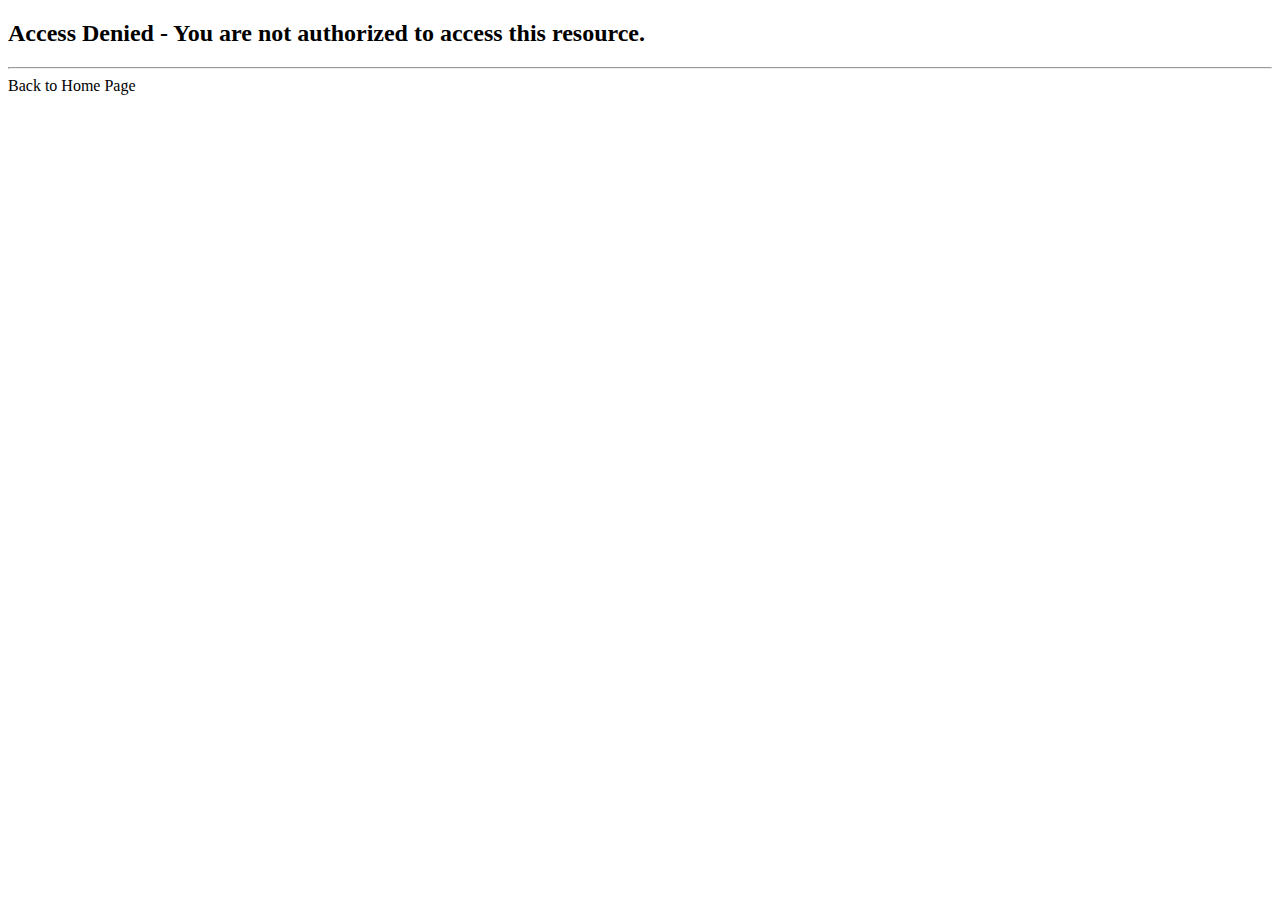
<file: src/main/resources/templates/access-denied.html>
<!DOCTYPE html>
<html xmlns:th="http://www.thymeleaf.org">

<head>
	<title>luv2code - Access Denied</title>
</head>

<body>

	<h2>Access Denied - You are not authorized to access this resource.</h2>

	<hr>
	
	<a th:href="@{/}">Back to Home Page</a>
	
</body>

</html>
</file>
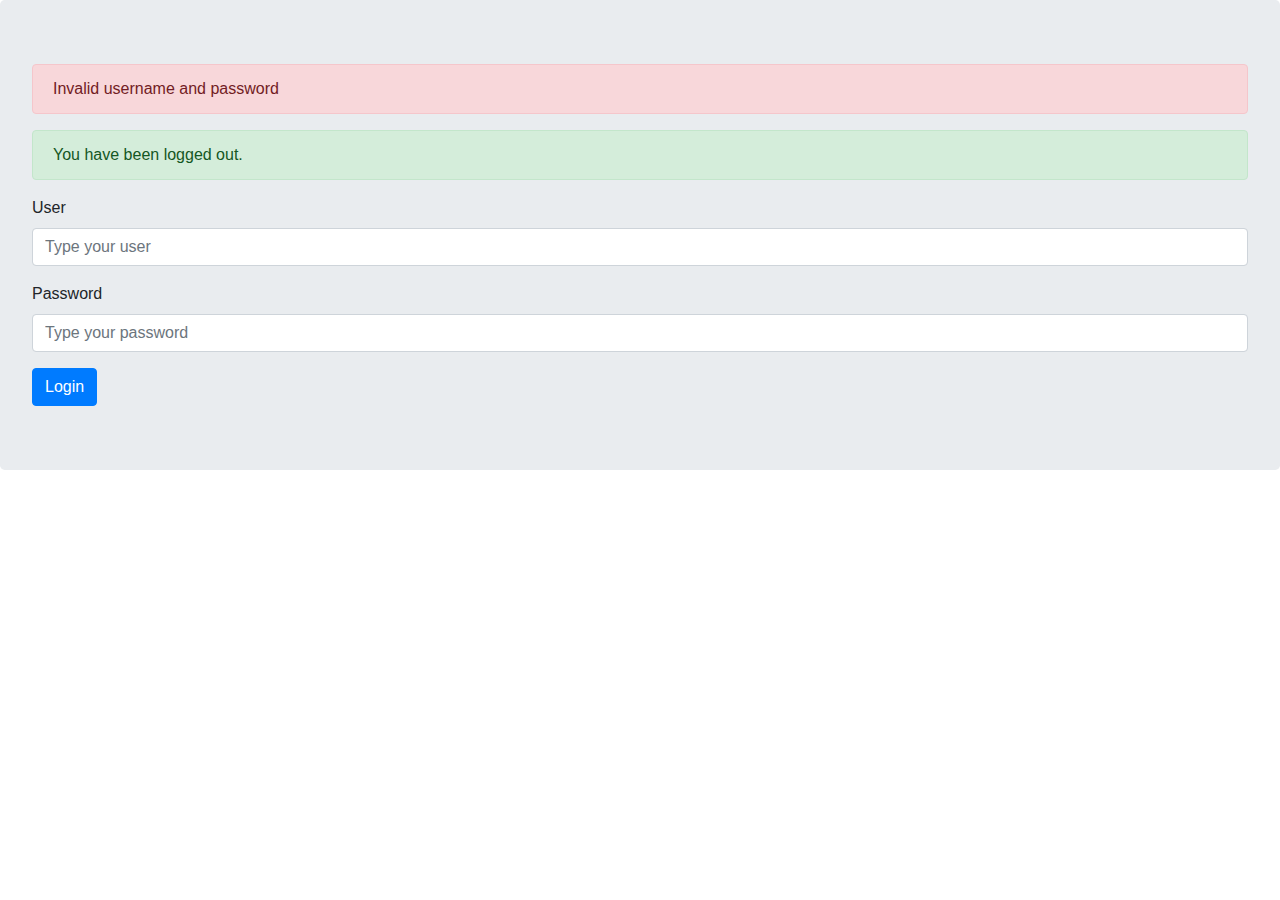
<file: src/main/resources/templates/login.html>
<!DOCTYPE HTML>
<html xmlns:th="http://www.thymeleaf.org">

<head>
	<title>Login Page</title>
	
	<meta charset="utf-8">
    <meta name="viewport" 
          content="width=device-width, initial-scale=1, shrink-to-fit=no">

    <!-- Bootstrap CSS -->
    <link rel="stylesheet" 
          href="https://stackpath.bootstrapcdn.com/bootstrap/4.4.1/css/bootstrap.min.css">
    
</head>

<body>

    <div class="jumbotron">
        <!-- login form -->
       <form th:action="@{/authenticateTheUser}" class="form-horizontal"
             method="post">
             
          <!-- place for message: error, alert etc ... --> 
          <div class="form-group">
             <div class="col-xs-15">
                <div>
                
                <!-- check for login error -->
                <div th:if="${param.error}">
                
                   <div class="alert alert-danger col-xs-offset-1 col-xs-10">
                      Invalid username and password
                   </div>
                </div>
                
                <!-- Check for logout -->
                <div th:if="${param.logout}">
										            
					<div class="alert alert-success col-xs-offset-1 col-xs-10">
						You have been logged out.
					</div>
								    
				</div>
                </div>
             </div>
          </div> 
           
             
          <div class="form-group">
              <label>User</label>
              <input type="text" name="username" placeholder="Type your user"
                     class="form-control">
               
         </div>
         <div class="form-group">
             <label>Password</label>
             <input type="password" name="password" placeholder="Type your password" 
                    class="form-control">
        </div>
         
           <button type="submit" class="btn btn-primary">Login</button>
    </form>
  </div>

	 

</body>

</html>
</file>
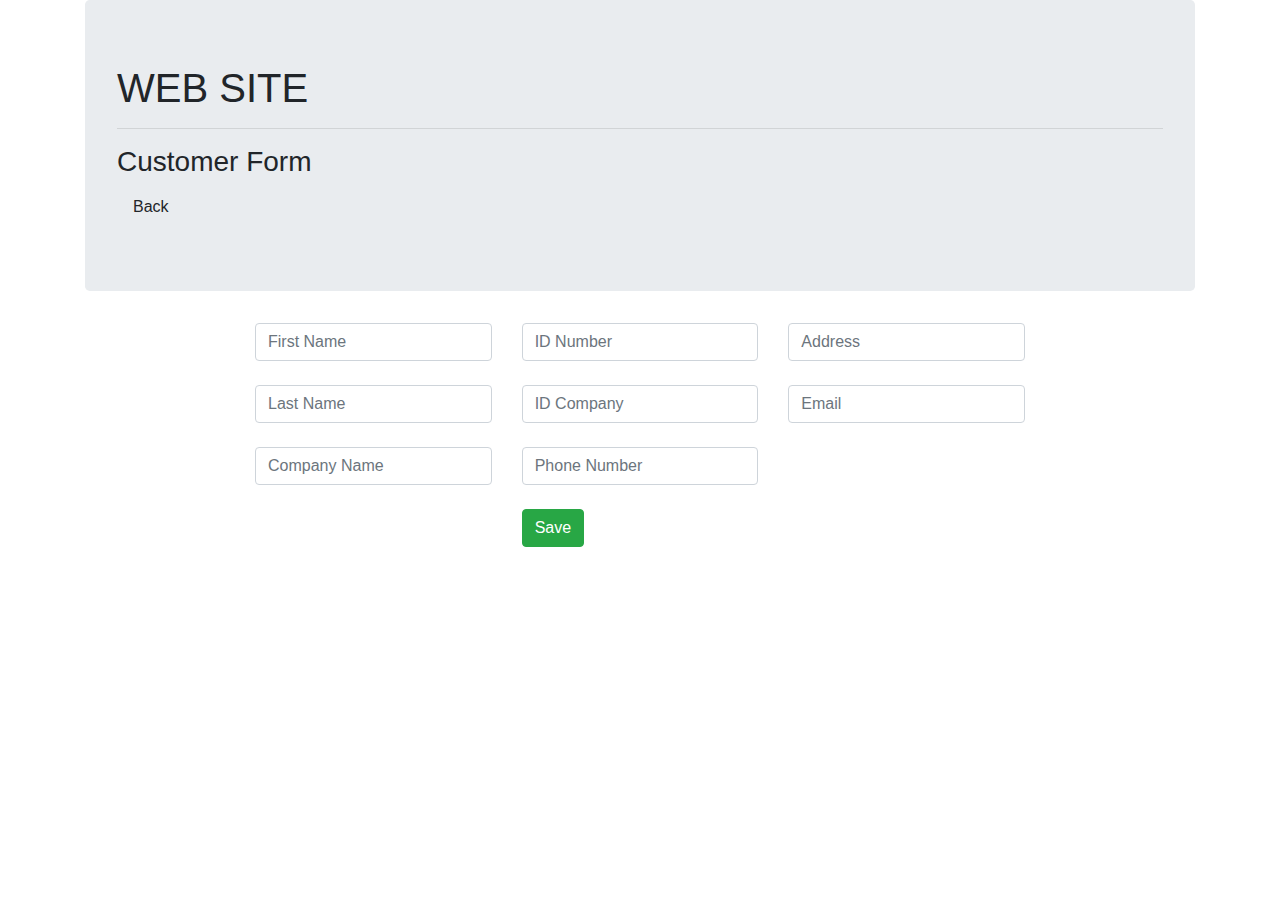
<file: src/main/resources/templates/customers/customer-form.html>
<!DOCTYPE HTML>
<html xmlns:th="http://www.thymeleaf.org">

<head>
	<title>Customer Form</title>
	
	<!-- bootstrap link -->
	<link rel="stylesheet" 
	      href="https://stackpath.bootstrapcdn.com/bootstrap/4.4.1/css/bootstrap.min.css">
	
	<!-- CSS link -->
	<link rel="stylesheet"
		  th:href="@{/css/style.css}" />      
	
</head>

<body>
   <div class="container">
      <div class="jumbotron">
      
         <h1>WEB SITE</h1>
         <hr>
         <h3>Customer Form</h3>
            <a class="nav-link" th:href="@{/customers/showCustomers}">Back</a> 
      </div>
   </div>
   
   <div class="mx-auto container" style="width:800px">
       <form th:action="@{/customers/saveCustomer}" th:object="${customer}"
             method="post">
             
            <div class="row">
               <div class="col">
                  <input type="text" th:field="*{firstName}" 
                         class="form-control" placeholder="First Name"
                         required>
                    <br>
                    
                  <input type="text" th:field="*{lastName}" 
                         class="form-control" placeholder="Last Name"
                         required>
                    <br>       
             
                  <input type="text" th:field="*{company}" 
                         class="form-control" placeholder="Company Name"
                         required>
                    <br>
               </div>
               <div class="col">
                  <input type="hidden" th:field="*{id}" />
                  
                  <input type="text" th:field="*{idNumber}" 
                         class="form-control" placeholder="ID Number"
                         required>
                    <br>       
                    
                  <input type="text" th:field="*{idCompany}" 
                         class="form-control" placeholder="ID Company"
                         required> 
                    <br>
                    
                  <input type="text" th:field="*{phoneNumber}" 
                         class="form-control" placeholder="Phone Number"
                         required>
                    <br>   
                    
                  <button type="submit" class="btn btn-success">Save</button>    
               </div>
               <div class="col">
                  <input type="text" th:field="*{address}" 
                         class="form-control" placeholder="Address"
                         required> 
                    <br>
                    
                 <input type="text" th:field="*{email}" 
                        class="form-control" placeholder="Email"
                        required> 
                    <br> 
               </div>
            </div> 
       </form>
   </div>

	 

</body>

</html>
</file>
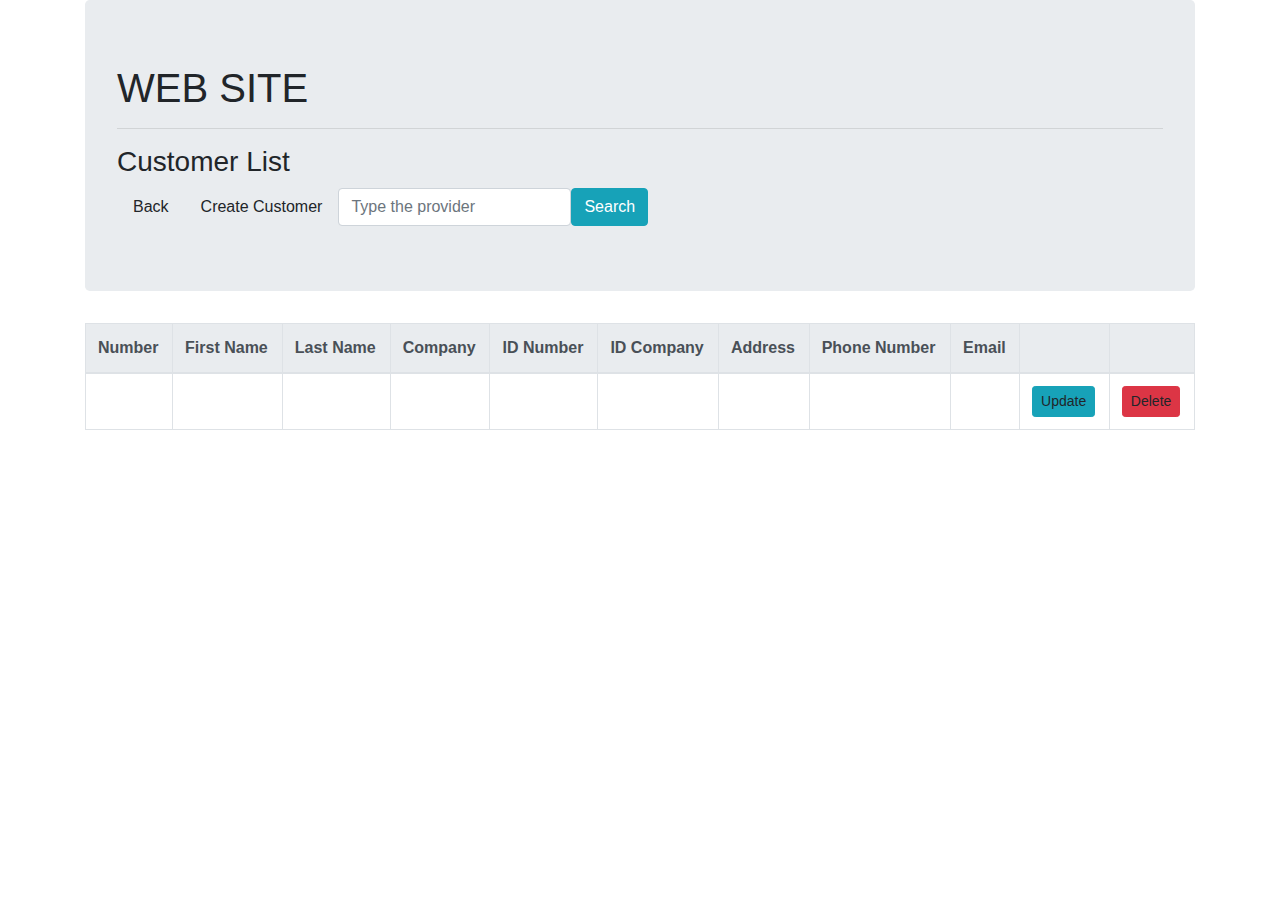
<file: src/main/resources/templates/customers/customer-list.html>
<!DOCTYPE HTML>
<html xmlns:th="http://www.thymeleaf.org">

<head>
	<title>Customers</title>
   
	<!-- CSS link -->
	<link rel="stylesheet" th:href="@{/css/style.css}" /> 
	
    <!-- bootstrap link -->
	<link rel="stylesheet" 
	      href="https://stackpath.bootstrapcdn.com/bootstrap/4.4.1/css/bootstrap.min.css">

</head>

<body>
   <div class="container">
      <div class="jumbotron">
      
         <h1>WEB SITE</h1>
         <hr>
         <h3>Customer List</h3>
         
         <nav class="nav">
            <a class="nav-link" th:href="@{/main}">Back</a>
            <a class="nav-link" th:href="@{/customers/customerForm}">
               Create Customer
            </a>
            <form class="form-inline" th:action="@{/customers/searchCustomer}">
               <input class="form-control" type="search" name="searchName"
                      placeholder="Type the provider">
               <button class="btn btn-info" type="submit">Search</button>       
            </form> 
              
            
         </nav>
      </div>
   </div>
   
   <div class="container">
       <table class="table table-bordered">
          <thead class="thead-light">
              <tr class="header">
                
                <th>Number</th>
                <th>First Name</th>
                <th>Last Name</th>
                <th>Company</th>
                <th>ID Number</th>
                <th>ID Company</th>
                <th>Address</th>
                <th>Phone Number</th>
                <th>Email</th>
                <th></th>
                <th></th>
                
            </tr>
          </thead>
          <tbody>
              <tr th:each="customer, stats : ${customers}">
                
                <td th:text="${stats.count}"/>
                <td th:text="${customer.firstName}"/>
                <td th:text="${customer.lastName}"/>
                <td th:text="${customer.company}"/>
                <td th:text="${customer.idNumber}"/>
                <td th:text="${customer.idCompany}"/>
                <td th:text="${customer.address}"/>
                <td th:text="${customer.phoneNumber}"/>
                <td th:text="${customer.email}"/>
                 
                <!-- Add update link -->
                <td>
                   <a class="btn btn-info btn-sm" 
                      th:href="@{/customers/updateCustomer(id=${customer.id})}">
                      Update
                 </a>
                </td>
                
                <!-- Add delete link -->
                <td>
                   <a class="btn btn-danger btn-sm" 
                      th:href="@{/customers/deleteCustomer(id=${customer.id})}"
                      onclick="if(!(confirm('Are you sure you want to delete this customer?'))) return false">
                      Delete
                 </a>
                </td>
               
            </tr>
          </tbody>
      </table>
       
      
   </div>
    
   
</body>


</html>
</file>
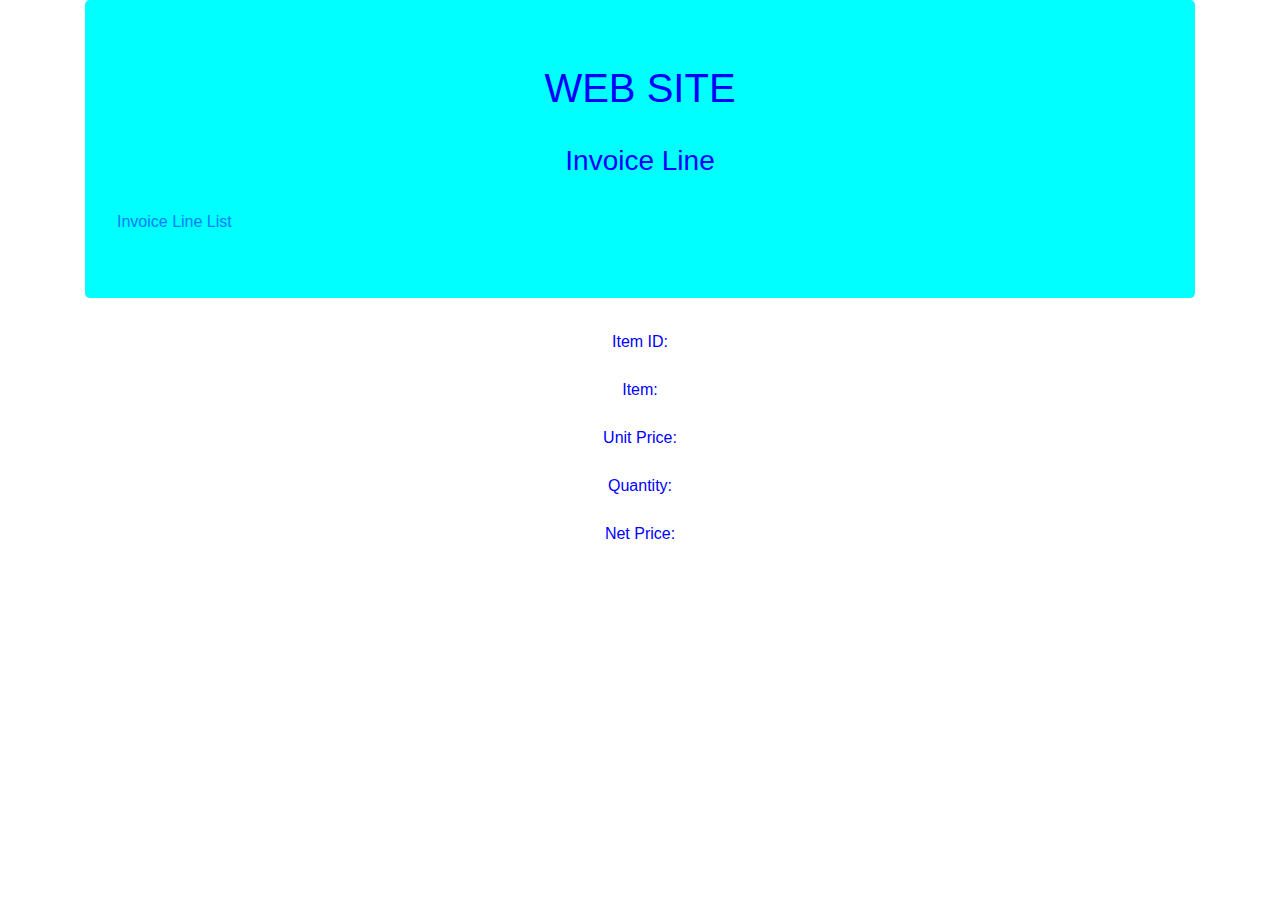
<file: src/main/resources/templates/invoice/invoice-line-item.html>
<!DOCTYPE html>
<html xmlns:th="http://www.thymeleaf.org">
<head lang="en">

    <title>Invoice Line</title>
    <meta http-equiv="Content-Type" content="text/html; charset=UTF-8"/>
    
    <!-- bootstrap link -->
	<link rel="stylesheet" 
	      href="https://stackpath.bootstrapcdn.com/bootstrap/4.4.1/css/bootstrap.min.css">
	
	<!-- jquery link -->      
	<script src="https://code.jquery.com/jquery-3.5.1.js"></script>      
	
</head>
     <body>
         <div class="container">
            <div class="jumbotron">
                <h1>WEB SITE</h1>
                <br>
                <h3>Invoice Line</h3>
                <br>
                <a href="/invoiceLine">Invoice Line List</a>
            </div>
         </div>
         <div class="container">
             <form>
                  <label>Item ID:</label>
                  <p th:text="${invoiceLine.id}"></p>
                  
                  <label>Item:</label>
                  <p th:text="${invoiceLine.description}"></p>
                  
                  <label>Unit Price:</label>
                  <p th:text="${invoiceLine.unitPrice}"></p>
                  
                  <label>Quantity:</label>
                  <p th:text="${invoiceLine.quantity}"></p>
                  
                  <label>Net Price:</label>
                  <p th:text="${invoiceLine.netPrice}"></p>       
             </form>
         </div> 
     <script type="text/javascript">

             // index css style
             $(".jumbotron").css("background","aqua");
             $("h1").css("text-align","center");
             $("h1").css("color","blue");
             $("h3").css("text-align","center");
             $("h3").css("color","blue");
             $("form").css("text-align","center");
             $("form").css("color","blue");
             
     </script>
     </body>
</html>
</file>
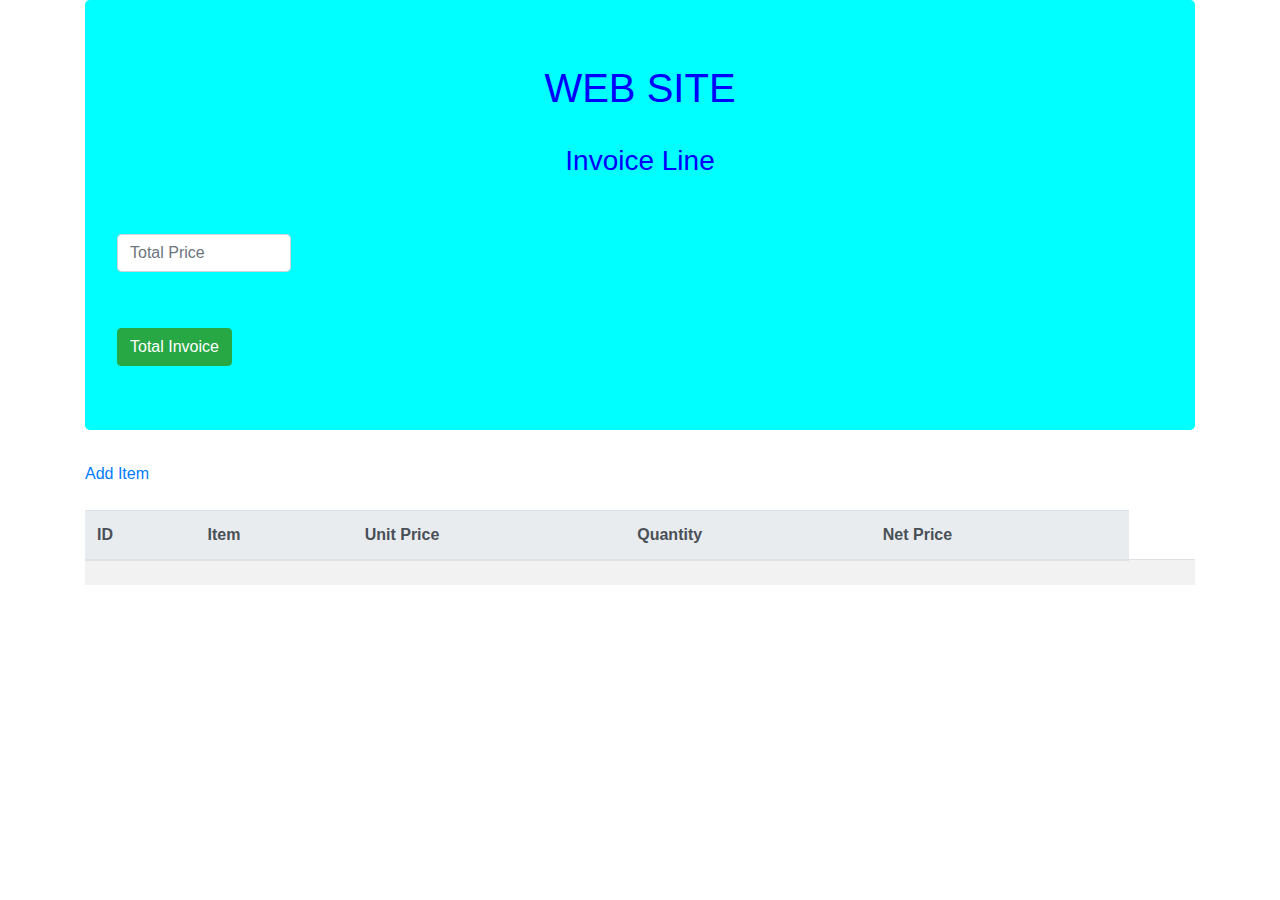
<file: src/main/resources/templates/invoice/invoice-line-list.html>
<!DOCTYPE html>
<html xmlns:th="http://www.thymeleaf.org">
<head lang="en">

    <title>Invoice Line</title>
    <meta http-equiv="Content-Type" content="text/html; charset=UTF-8"/>
    
    <!-- bootstrap link -->
	<link rel="stylesheet" 
	      href="https://stackpath.bootstrapcdn.com/bootstrap/4.4.1/css/bootstrap.min.css">
	
	<!-- jquery link -->      
	<script src="https://code.jquery.com/jquery-3.5.1.js"></script>      
	
</head>
     <body>
         <div class="container">
            <div class="jumbotron">
                <h1>WEB SITE</h1>
                <br>
                <h3>Invoice Line</h3>
                <br><br>
                <form th:object="${invoice}" th:action="@{/invoice/saveInvoice}" method="post">
                     <input type="hidden" th:field="*{id}" />
                     <input id="totalInvoice" type="text" class="form-control col-md-2 mb-2" th:field="*{totalPrice}" placeholder="Total Price"/>
                     <br><br>
                     <button type="submit" class="btn btn-success">Total Invoice</button>       
                </form>
            </div>
         </div>
         <div class="container"> 
             <a href="/invoiceLine/invoiceItem">Add Item</a>
             <br><br>
             <table class="table table-striped" th:with="number=${number}">
                  <thead class="thead-light">
                      <tr class="header">
                         <th>ID</th>
                         <th>Item</th>
                         <th>Unit Price</th>
                         <th>Quantity</th>
                         <th>Net Price</th>
                      </tr>
                  </thead> 
                  <tbody>
                      <tr th:each="invoice, stats : ${invoiceLineList.?[invoiceNumber == __${number}__]}">
                         <td th:text="${stats.count}"></td>
                         <td th:text="${invoice.description}"></td>
                         <td th:text="${invoice.unitPrice}"></td>
                         <td th:text="${invoice.quantity}"></td>
                         <td th:text="${invoice.netPrice}"></td>
                         <td th:text="${invoice.invoiceNumber}"></td>
                      </tr>
                 </tbody>    
              </table>
         </div> 
         <div class="container">
         </div>
         
     <script type="text/javascript">

             // index css styles
             $(".jumbotron").css("background","aqua");
             $("h1").css("text-align","center");
             $("h1").css("color","blue");
             $("h3").css("text-align","center");
             $("h3").css("color","blue");

          // get net price of any item
             $("#netPrice").click(function(){

            	 var uprice = $("#unitPrice").val();
                 var quantity = $("#quantity").val();
                 var nprice = parseInt(uprice)*parseInt(quantity);
                 var netPrice = $("#netPrice").val(nprice.toString());
             });

          // function to invoice the total shop
             $("#totalInvoice").click(function() {
                var sum = 0;

               $("table tr").each(function() {
                 var mess = parseInt($("td",this).eq(4).text());

                 if (!isNaN(mess)){
                     sum += mess;
                 }
               });
               alert("The total price is: $" + sum);

               if (confirm = true){
            	   $("#totalInvoice").val(sum)
                   
               }
                  
             });

     </script>
     </body>
</html>
</file>
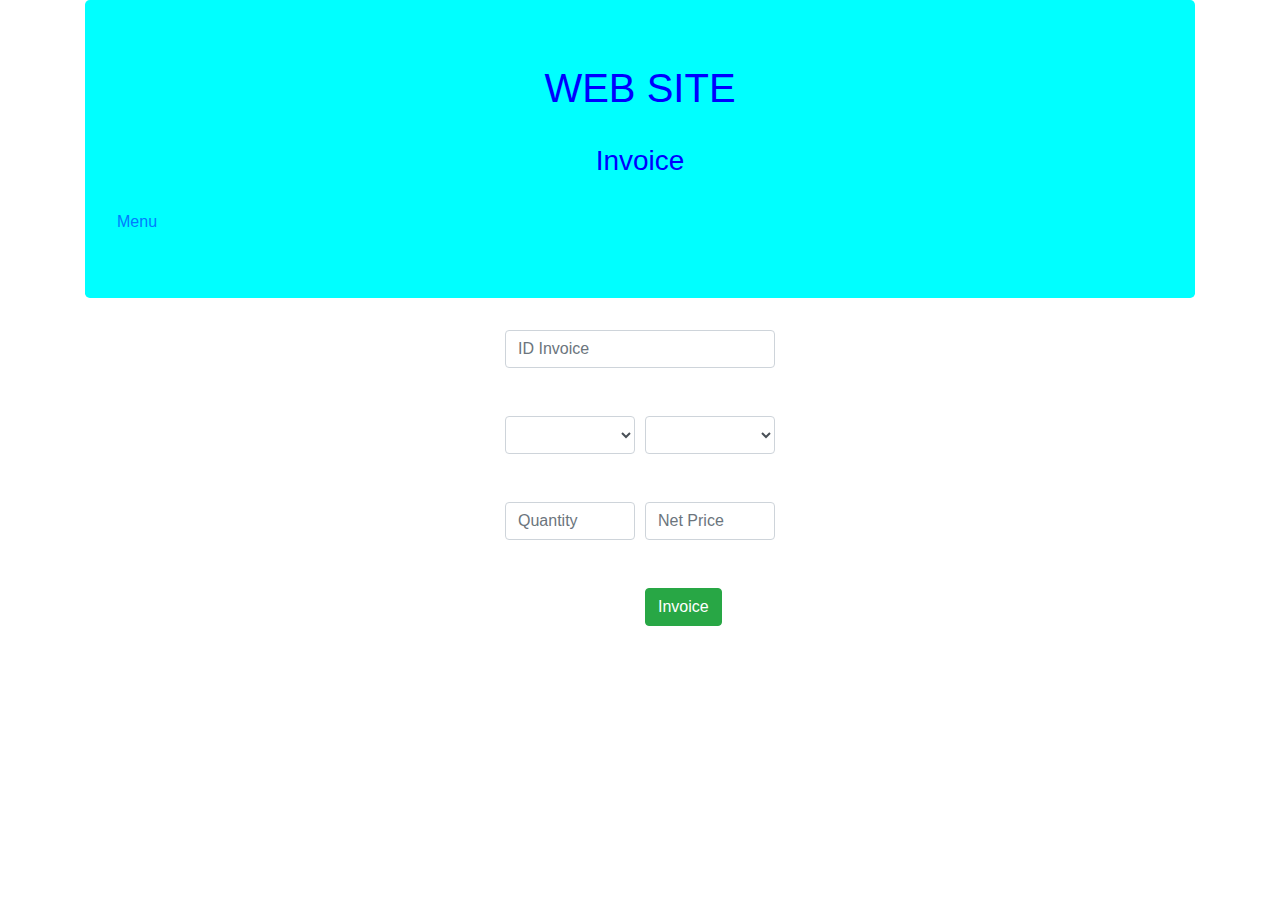
<file: src/main/resources/templates/invoice/invoice-line.html>
<!DOCTYPE html>
<html xmlns:th="http://www.thymeleaf.org">
<head lang="en">

    <title>Invoice</title>
    <meta http-equiv="Content-Type" content="text/html; charset=UTF-8"/>
    
    <!-- bootstrap link -->
	<link rel="stylesheet" 
	      href="https://stackpath.bootstrapcdn.com/bootstrap/4.4.1/css/bootstrap.min.css">
	
	<!-- jquery link -->      
	<script src="https://code.jquery.com/jquery-3.5.1.js"></script>      
	
</head>
     <body>
         <div class="container">
            <div class="jumbotron">
                <h1>WEB SITE</h1>
                <br>
                <h3>Invoice</h3>
                <br>
                <a href="/main">Menu</a>
            </div>
         </div>
         <div class="mx-auto container" style="width: 300px">
             <form th:object="${invoiceLine}" th:action="@{/invoiceLine/saveInvoiceLine}" method="post">
                 <input id="invoiceNumber" class="form-control" 
                               th:field="*{invoiceNumber}" placeholder="ID Invoice">
                 <br><br>              
                 <div class="form-row">
                     <div class="col-md-6 mb-6">
                        <select id="item" class="form-control"
                                th:field="*{description}">
                               <option th:each="item : ${items}" 
                                   th:value="${item.description}" 
                                   th:text="${item.description}">
                              </option>
                        </select>
                        <br><br>
                        <input id="quantity" class="form-control" 
                               th:field="*{quantity}" placeholder="Quantity">
                     </div>
                     <div class="col-md-6 mb-6">
                        <select id="unitPrice" class="form-control"
                                th:field="*{unitPrice}">
                               <option th:each="item : ${items}" 
                                   th:value="${item.unitPrice}" 
                                   th:text="${item.unitPrice}">
                               </option>
                        </select>
                        <br><br>
                        <input id="netPrice" class="form-control" 
                               th:field="*{netPrice}" placeholder="Net Price">
                        <br><br>
                        <button class="btn btn-success" type="submit">Invoice</button>
                     </div>
                 </div>
             </form>
         </div>
     <script type="text/javascript">

             // index css style
             $(".jumbotron").css("background","aqua");
             $("h1").css("text-align","center");
             $("h1").css("color","blue");
             $("h3").css("text-align","center");
             $("h3").css("color","blue");

             // get net price of any item
             $("#netPrice").click(function(){
                 
            	 var uprice = $("#unitPrice").val();
                 var quantity = $("#quantity").val();
                 var nprice = parseInt(uprice)*parseInt(quantity);
                 var netPrice = $("#netPrice").val(nprice.toString());
             });

     </script>
     </body>
</html>
</file>
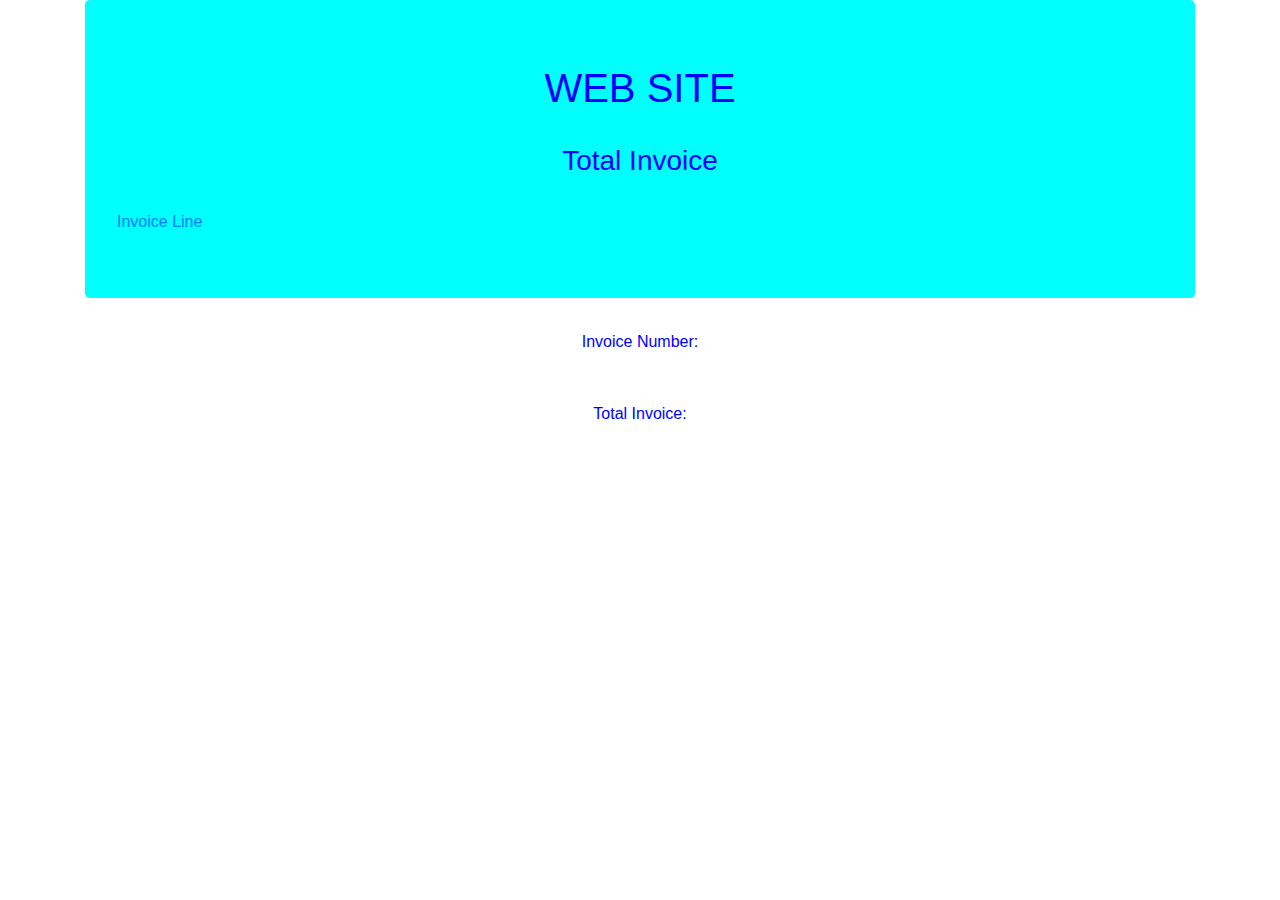
<file: src/main/resources/templates/invoice/total-invoice.html>
<!DOCTYPE html>
<html xmlns:th="http://www.thymeleaf.org">
<head lang="en">

    <title>Total Invoice</title>
    <meta http-equiv="Content-Type" content="text/html; charset=UTF-8"/>
    
    <!-- bootstrap link -->
	<link rel="stylesheet" 
	      href="https://stackpath.bootstrapcdn.com/bootstrap/4.4.1/css/bootstrap.min.css">
	
	<!-- jquery link -->      
	<script src="https://code.jquery.com/jquery-3.5.1.js"></script>      
	
</head>
     <body>
         <div class="container">
            <div class="jumbotron">
                <h1>WEB SITE</h1>
                <br>
                <h3>Total Invoice</h3>
                <br>
                <a></a> <a href="/invoiceLine/invoiceItem">Invoice Line</a>
            </div>
         </div>
         <div class="container" style="width: 350px" th:with="number=${number}">
            <form >
                <label>Invoice Number:</label>
                <p th:text="${#lists.size(invoices)}"></p>
                <br>
                <label>Total Invoice:</label>
                <p th:each="invoice : ${invoices.?[ id == __${number}__]}">
                  <span th:text="${invoice.totalPrice}"></span>
                </p>
                
            </form>
         </div>
         <br><br>
     <script type="text/javascript">

             // index css style
             $(".jumbotron").css("background","aqua");
             $("h1").css("text-align","center");
             $("h1").css("color","blue");
             $("h3").css("text-align","center");
             $("h3").css("color","blue");
             $("form").css("text-align","center");
             $("form").css("color","blue");
             
     </script>
     </body>
</html>
</file>
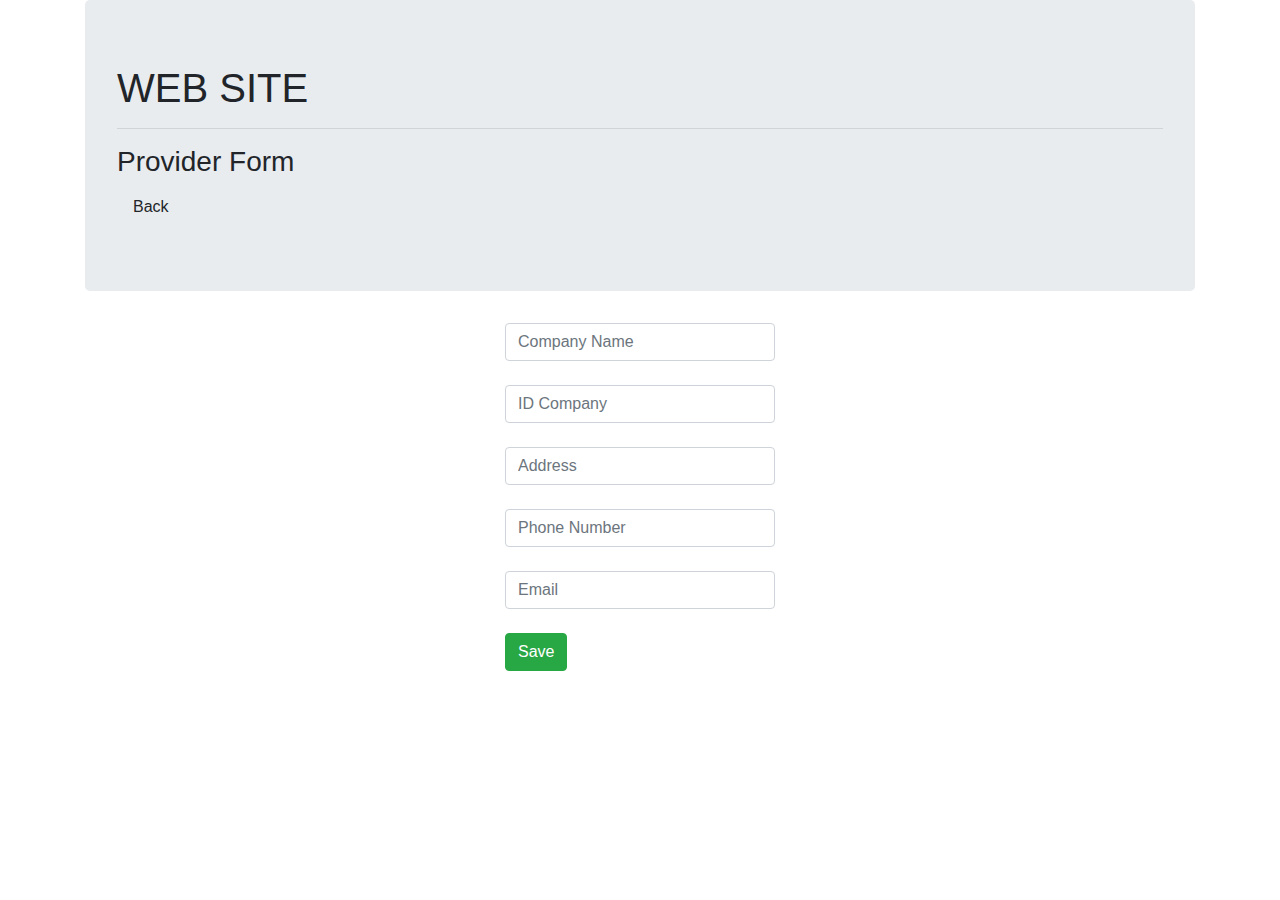
<file: src/main/resources/templates/providers/provider-form.html>
<!DOCTYPE HTML>
<html xmlns:th="http://www.thymeleaf.org">

<head>
	<title>Provider Form</title>
	
	<!-- bootstrap link -->
	<link rel="stylesheet" 
	      href="https://stackpath.bootstrapcdn.com/bootstrap/4.4.1/css/bootstrap.min.css">
	
	<!-- CSS link -->
	<link rel="stylesheet"
		  th:href="@{/css/style.css}" />      
	
</head>

<body>
   <div class="container">
      <div class="jumbotron">
      
         <h1>WEB SITE</h1>
         <hr>
         <h3>Provider Form</h3>
            <a class="nav-link" th:href="@{/providers/showProviders}">Back</a> 
      </div>
   </div>
   
   <div class="mx-auto container" style="width:300px">
       <form th:action="@{/providers/save}" th:object="${provider}"
             method="post">
             
             <input type="hidden" th:field="*{id}" />
             
             <input type="text" th:field="*{company}" 
                    class="form-control" placeholder="Company Name"
                    required>
                    <br>
                    
             <input type="text" th:field="*{idCompany}" 
                    class="form-control" placeholder="ID Company"
                    required> 
                    <br>
                    
             <input type="text" th:field="*{address}" 
                    class="form-control" placeholder="Address"
                    required> 
                    <br>
                    
             <input type="text" th:field="*{phoneNumber}" 
                    class="form-control" placeholder="Phone Number"
                    required>
                    <br> 
                    
            <input type="text" th:field="*{email}" 
                    class="form-control" placeholder="Email"
                    required> 
                    <br> 
                    
            <button type="submit" class="btn btn-success">Save</button>                                
            
       </form>
   </div>

	 

</body>

</html>
</file>
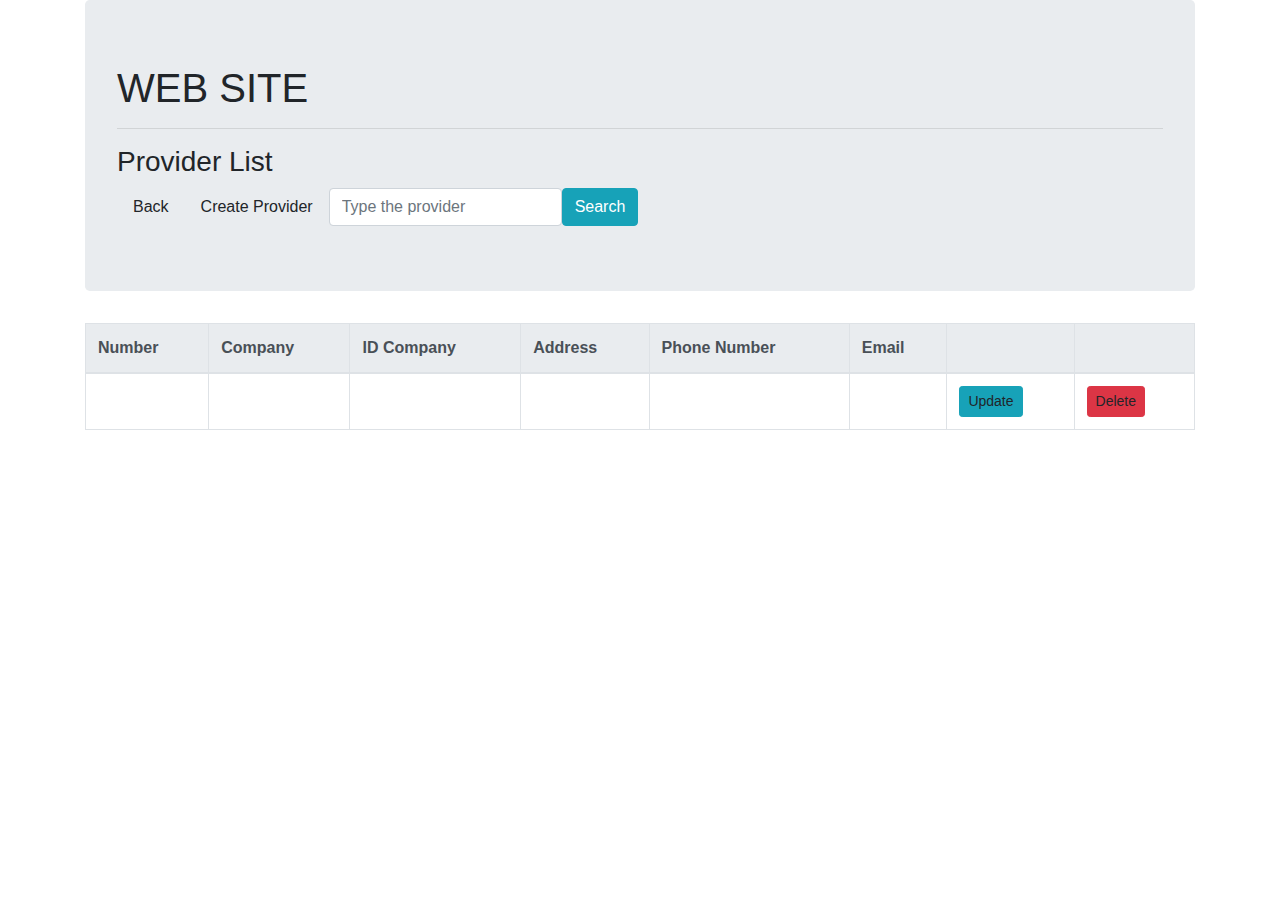
<file: src/main/resources/templates/providers/provider-list.html>
<!DOCTYPE HTML>
<html xmlns:th="http://www.thymeleaf.org">

<head>
	<title>Providers</title>
	
	<!-- bootstrap link -->
	<link rel="stylesheet" 
	      href="https://stackpath.bootstrapcdn.com/bootstrap/4.4.1/css/bootstrap.min.css">
	
	<!-- CSS link -->
	<link rel="stylesheet"
		  th:href="@{/css/style.css}" />      
	
</head>

<body>
   <div class="container">
      <div class="jumbotron">
      
         <h1>WEB SITE</h1>
         <hr>
         <h3>Provider List</h3>
         
         <nav class="nav">
            <a class="nav-link" th:href="@{/main}">Back</a>
            <a class="nav-link" th:href="@{/providers/providerForm}">
               Create Provider
            </a>
            <form class="form-inline" th:action="@{/providers/searchProvider}">
               <input class="form-control" type="search" name="searchName"
                      placeholder="Type the provider">
               <button class="btn btn-info" type="submit">Search</button>       
            </form>   
            
         </nav>
      </div>
   </div>
   
   <div class="container">
      <table class="table table-bordered">
          <thead class="thead-light">
              <tr class="header">
                
                <th>Number</th>
                <th>Company</th>
                <th>ID Company</th>
                <th>Address</th>
                <th>Phone Number</th>
                <th>Email</th>
                <th></th>
                <th></th>
                
            </tr>
          </thead>
          <tbody>
              <tr th:each="provider, stats : ${providers}">
                
                <td th:text="${stats.count}"/>
                <td th:text="${provider.company}"/>
                <td th:text="${provider.idCompany}"/>
                <td th:text="${provider.address}"/>
                <td th:text="${provider.phoneNumber}"/>
                <td th:text="${provider.email}"/>
                
                <!-- Add update link -->
                <td>
                   <a class="btn btn-info btn-sm" 
                      th:href="@{/providers/updateProvider(id=${provider.id})}">
                      Update
                 </a>
                </td>
                
                <!-- Add delete link -->
                <td>
                   <a class="btn btn-danger btn-sm" 
                      th:href="@{/providers/deleteProvider(id=${provider.id})}"
                      onclick="if(!(confirm('Are you sure you want to delete this employee?'))) return false">
                      Delete
                 </a>
                </td>
               
            </tr>
          </tbody>
      </table>
   </div>

	 

</body>

</html>
</file>
